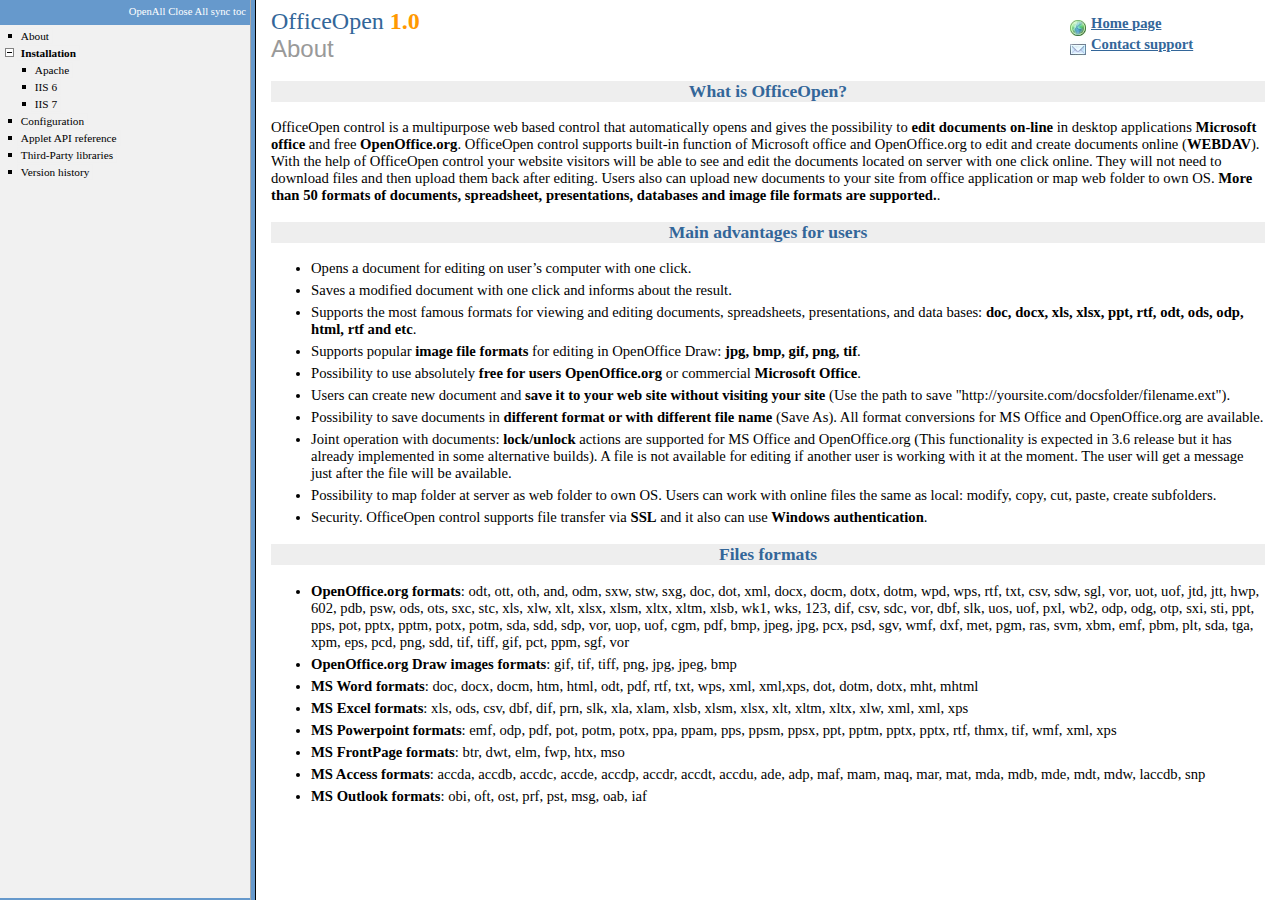
<file: webdav/src/Documentation/index.html>
<!-- saved from url=(0014)about:internet -->
<!DOCTYPE HTML PUBLIC "-//W3C//DTD HTML 4.0 Frameset//EN"> 
<html>
	<head>
		<meta name="Robots" content="noindex">
		<title>OfficeOpen documentation</title>
		<script language="JavaScript">
		// ensure this page is not loaded inside another frame
		if (top.location != self.location)
		{
			top.location = self.location;
		}
		</script>
	</head>
	<frameset cols="250,*" framespacing="6" bordercolor="#6699CC">
		<frame name="contents" src="contents.html" frameborder="0" scrolling="no">
		<frame name="main" src="Features.html" frameborder="1">
		<noframes>
			<p>This page requires frames, but your browser does not support them.</p>
		</noframes>
	</frameset>
</html>
</file>
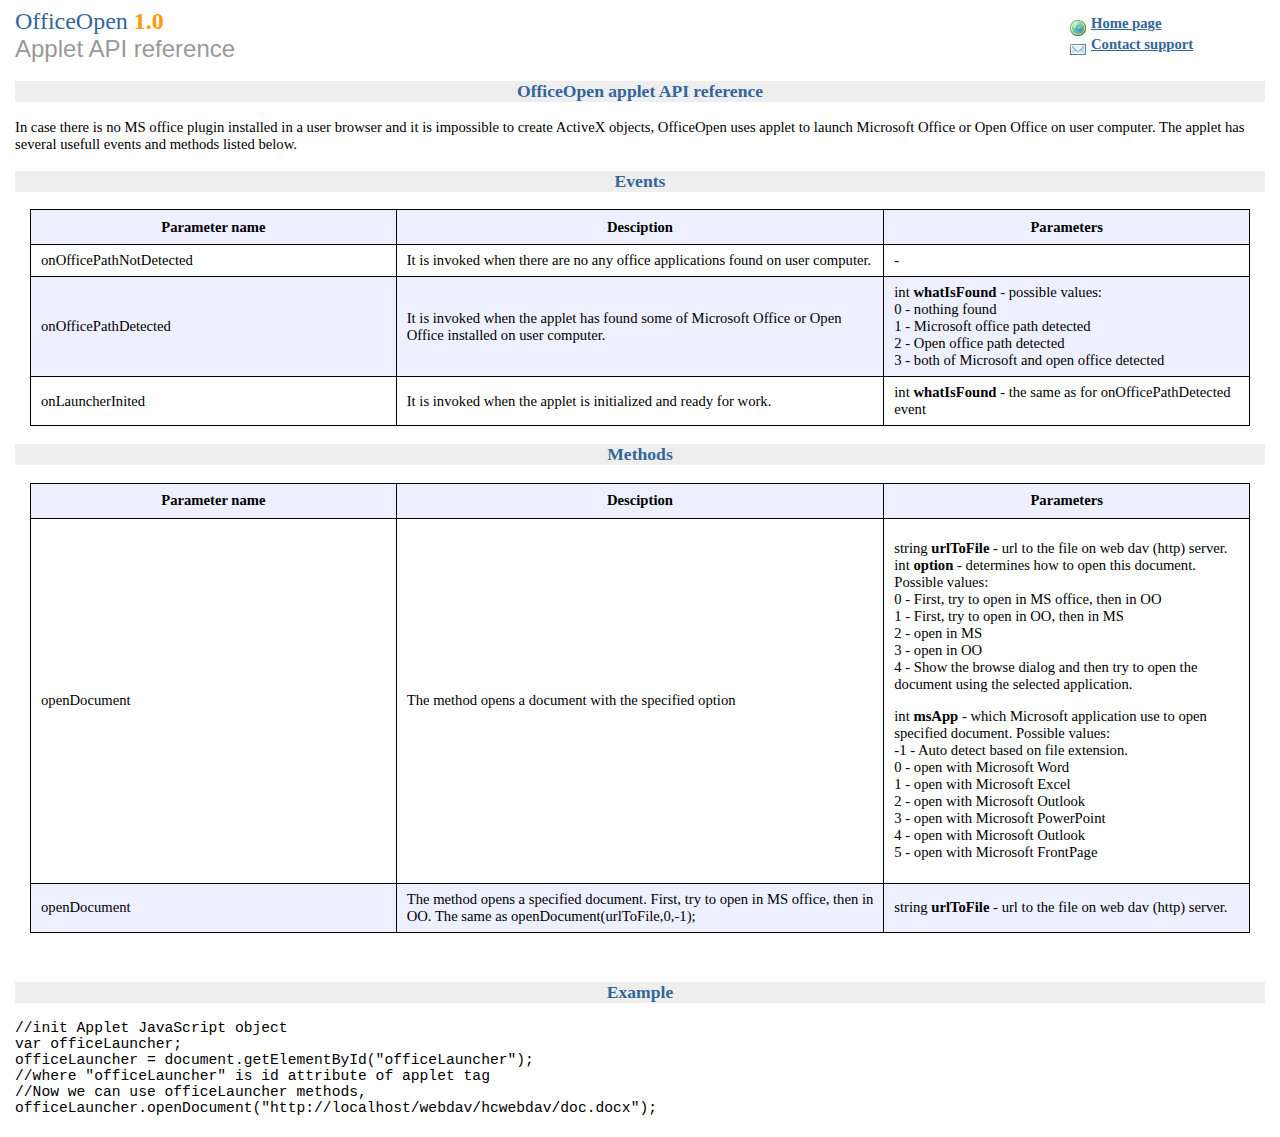
<file: webdav/src/Documentation/applet_api.html>
<!-- saved from url=(0014)about:internet -->
<!DOCTYPE html PUBLIC "-//W3C//DTD XHTML 1.0 Transitional//EN" "http://www.w3.org/TR/xhtml1/DTD/xhtml1-transitional.dtd">
<html xmlns="http://www.w3.org/1999/xhtml">
<head>
<meta http-equiv="Content-Type" content="text/html; charset=iso-8859-1" />
<title>#PRODUCTNAME# Applet API reference</title>
<link href="style.css" rel="stylesheet" type="text/css" />
<script language="javascript" type="text/javascript">
function buildZebraTable(tableId)
{

	var table=document.getElementById(tableId);
	
	if(!table){return};
	
	var evenFlag=false;
	
	var rows=table.getElementsByTagName('tr');
	
	for(var i=0;i<rows.length;i++){	
		rows[i].className=!evenFlag?'oddrow':'evenrow';	
		evenFlag=!evenFlag;	
	}
}

window.onload=function()
{	
	if(document.getElementById && document.getElementsByTagName && document.createElement)
	{
		buildZebraTable('php_params');
		buildZebraTable('js_params');
	}	
}


</script>
</head>

<body>
 <table width="100%" cellpadding="0" cellspacing="0">
        <tr>
            <td width="400">

                <span class="caption">OfficeOpen </span><span class="yellow">1.0</span>
                <br />
                <span class="gray">Applet API reference</span>
          </td>
            <td>&nbsp;
                
            </td>
            <td align="char" width="200">

                <img src="world.jpg" align="middle" hspace="5" /><b><a target="_blank" href="http://www.element-it.com/online-edit-in-openoffice-and-microsoft-office.aspx">Home
                    page</a></b><br />
                <img src="email.jpg" align="middle" hspace="5" /><b><a target="_blank" href="http://www.element-it.com/contacts.aspx">Contact
                    support</a></b>
            </td>
        </tr>
</table>


 <p class="topic">
 OfficeOpen applet API reference </p>
In case there is no MS office plugin installed in a user browser and it is impossible to create ActiveX objects,  OfficeOpen uses applet to launch Microsoft Office or Open Office on user computer. The applet has several usefull events and methods listed below.
 <p class="topic">
<b>Events</b></p>
 <table  id="php_params" class="list">
	<tr height="20">
	<th width="30%" height="20">Parameter name </th>
    <th width="40%">Desciption</th>
    <th width="30%">Parameters </th>
  </tr>
<tr height="20">
 <td><a    name="onOfficePathNotDetected "    id="onOfficePathNotDetected ">onOfficePathNotDetected </a></td>
 <td>It is invoked when there are no any office applications found on user computer.</td>
 <td>-</td>
</tr>
<tr height="20">
 <td><a    name="onOfficePathDetected "    id="onOfficePathDetected ">onOfficePathDetected </a></td>
 <td>It is invoked when the applet has found some of Microsoft Office or Open Office installed on user computer. </td>
 <td>int <strong>whatIsFound</strong> - possible values: <br />
   0 - nothing found <br />
 	1 - Microsoft office path detected<br />
 	2 - Open office path detected<br />
   3 - both of Microsoft and open office detected</td>
</tr>
<tr height="20">
 <td><a    name="onLauncherInited "    id="onLauncherInited ">onLauncherInited </a></td>
 <td>It is invoked when the applet is initialized and ready for work.</td>
 <td>int <strong>whatIsFound</strong> - the same as for onOfficePathDetected event </td>
</tr>
</table>

 <p class="topic">
<b>Methods</b></p>
<table  id="js_params" class="list">
	<tr height="20">
	<th width="30%" height="20">Parameter name </th>
    <th width="40%">Desciption</th>
    <th width="30%">Parameters </th>
  </tr>
  
<tr height="20">
 <td><a    name="openDocument"    id="openDocument">openDocument</a></td>
 <td>The method opens a document with the specified option </td>
 <td><p>string <strong>urlToFile</strong> - url to the file on web dav (http) server.<br />
 int <strong>option</strong> - determines how to open this document. Possible values:<br />
   0 - First, try to open  in MS office, then in OO<br />
1 - First, try to open in OO, then in MS<br />
2 - open in MS<br />
3 - open in OO<br />
4 - Show the browse dialog and then try to open the document using the selected application.</p>
   <p>int <strong>msApp</strong> - which Microsoft application use to open specified document. Possible values:<br />
     -1
      - Auto detect based on file extension. <br />
     0 - open with Microsoft Word <br />
     1 - open with Microsoft Excel <br />
     2 - open with Microsoft Outlook <br />
     3 - open with Microsoft PowerPoint <br />
     4 - open with Microsoft Outlook<br />
     5
      - open with Microsoft FrontPage </p>
   </td>
</tr>
<tr height="20">
 <td><a    name="openDocument"    id="openDocument">openDocument</a></td>
 <td>The method opens a specified document. First, try to open  in MS office, then in OO. The same as openDocument(urlToFile,0,-1); </td>
 <td>string <strong>urlToFile</strong> - url to the file on web dav (http) server.</td>
</tr>
</table>

<p>&nbsp;</p>
 <p class="topic">
<b>Example</b></p>
 <pre>
//init Applet JavaScript object
var officeLauncher;
officeLauncher = document.getElementById("officeLauncher");
//where "officeLauncher" is id attribute of applet tag
//Now we can use officeLauncher methods,
officeLauncher.openDocument("http://localhost/webdav/hcwebdav/doc.docx"); 
</pre>
</body>
</html>
</file>
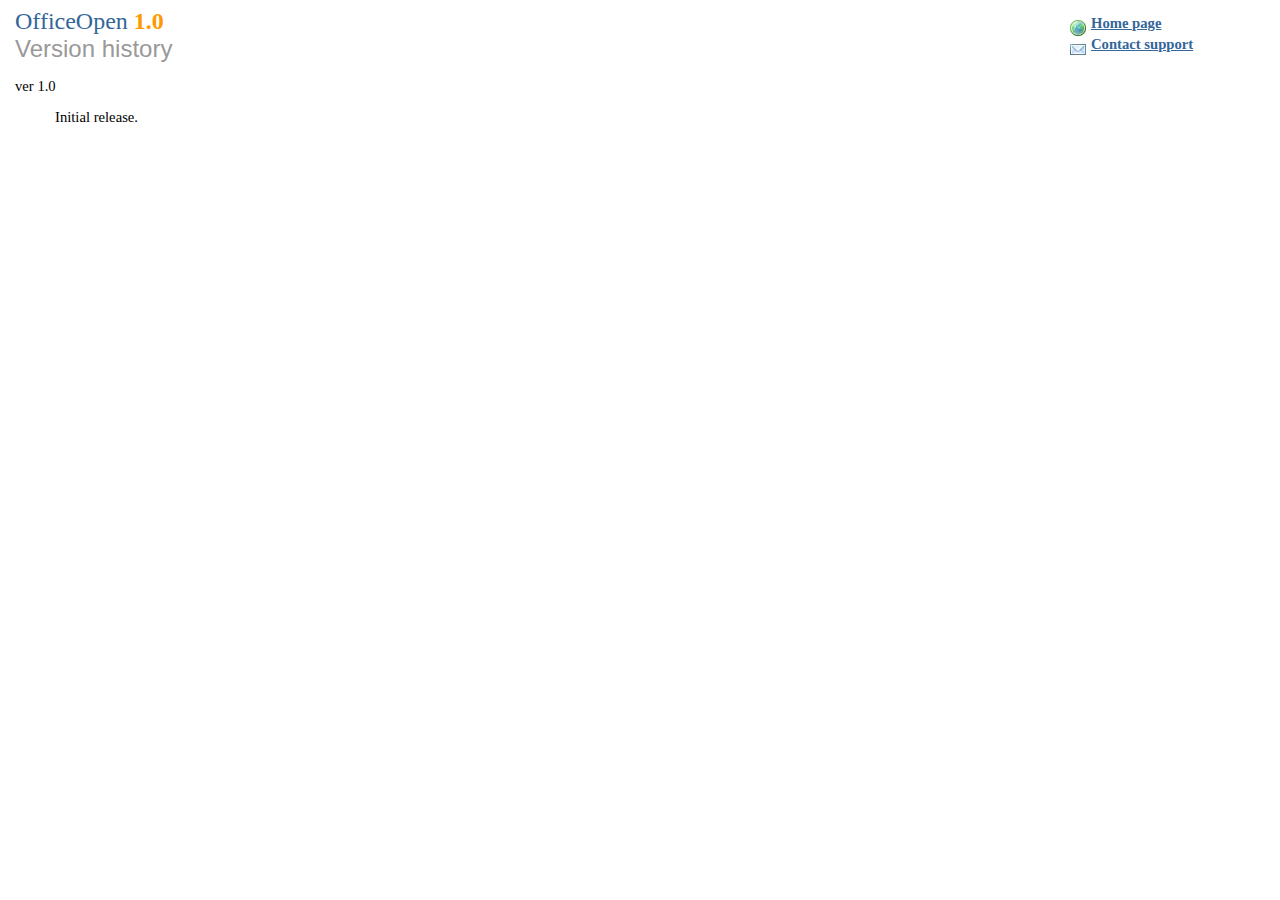
<file: webdav/src/Documentation/changelog.html>
<!-- saved from url=(0014)about:internet -->
<!DOCTYPE html PUBLIC "-//W3C//DTD XHTML 1.0 Transitional//EN" "http://www.w3.org/TR/xhtml1/DTD/xhtml1-transitional.dtd">
<html xmlns="http://www.w3.org/1999/xhtml">
<head>
<meta http-equiv="Content-Type" content="text/html; charset=iso-8859-1" />
<title>Element-IT #PRODUCTNAME# version history</title>
<link href="style.css" rel="stylesheet" type="text/css" />
</head>

<body>
<table  width="100%" cellpadding="0" cellspacing="0">
        <tr>
            <td width="400">

                <span class="caption">OfficeOpen </span><span class="yellow">1.0</span>
                <br /><span class="gray">Version history</span>
            </td>
            <td>&nbsp;
                
            </td>
            <td align="char" width="200">

                <img src="world.jpg" align="middle" hspace="5" /><b><a target="_blank" href="http://www.element-it.com/online-edit-in-openoffice-and-microsoft-office.aspx">Home
                    page</a></b><br />
                <img src="email.jpg" align="middle" hspace="5" /><b><a target="_blank" href="http://www.element-it.com/contacts.aspx">Contact
                    support</a></b>
            </td>
        </tr>
</table>


<p>ver 1.0 </p>
<ul>
Initial release.
</ul>

</body>
</html>
</file>
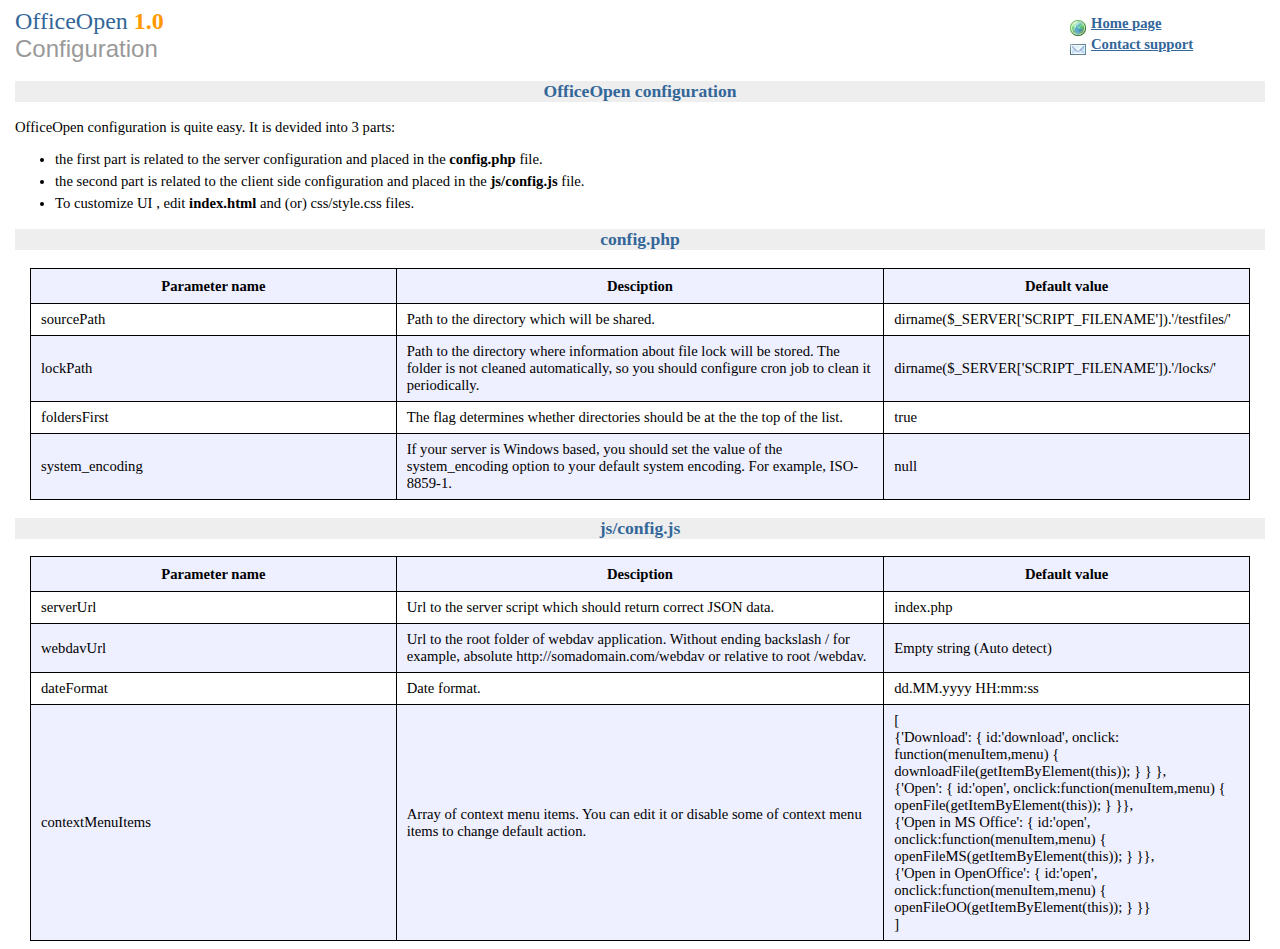
<file: webdav/src/Documentation/configuration.html>
<!-- saved from url=(0014)about:internet -->
<!DOCTYPE html PUBLIC "-//W3C//DTD XHTML 1.0 Transitional//EN" "http://www.w3.org/TR/xhtml1/DTD/xhtml1-transitional.dtd">
<html xmlns="http://www.w3.org/1999/xhtml">
<head>
<meta http-equiv="Content-Type" content="text/html; charset=iso-8859-1" />
<title>#PRODUCTNAME# features</title>
<link href="style.css" rel="stylesheet" type="text/css" />
<script language="javascript" type="text/javascript">
function buildZebraTable(tableId)
{

	var table=document.getElementById(tableId);
	
	if(!table){return};
	
	var evenFlag=false;
	
	var rows=table.getElementsByTagName('tr');
	
	for(var i=0;i<rows.length;i++){	
		rows[i].className=!evenFlag?'oddrow':'evenrow';	
		evenFlag=!evenFlag;	
	}
}

window.onload=function()
{	
	if(document.getElementById && document.getElementsByTagName && document.createElement)
	{
		buildZebraTable('php_params');
		buildZebraTable('js_params');
	}	
}


</script>
</head>

<body>
 <table width="100%" cellpadding="0" cellspacing="0">
        <tr>
            <td width="400">

                <span class="caption">OfficeOpen </span><span class="yellow">1.0</span>
                <br />
                <span class="gray">Configuration</span>
          </td>
            <td>&nbsp;
                
            </td>
            <td align="char" width="200">

                <img src="world.jpg" align="middle" hspace="5" /><b><a target="_blank" href="http://www.element-it.com/online-edit-in-openoffice-and-microsoft-office.aspx">Home
                    page</a></b><br />
                <img src="email.jpg" align="middle" hspace="5" /><b><a target="_blank" href="http://www.element-it.com/contacts.aspx">Contact
                    support</a></b>
            </td>
        </tr>
</table>


 <p class="topic">
 OfficeOpen configuration </p>
 OfficeOpen configuration is quite easy. It is devided into 3 parts:
 <ul>
 <li>the 
   first part is related to the server configuration  and placed in the <strong>config.php</strong> file.<br />
   </li>
   <li>
   the second part is related to the client side configuration and placed in the <strong>js/config.js</strong> file.   </li>
   <li>To customize UI , edit <strong>index.html</strong>  and (or) css/style.css files. </li>
</ul>
 <p class="topic">
<b>config.php</b></p>
<table  id="php_params" class="list">
	<tr height="20">
	<th width="30%" height="20">Parameter name </th>
    <th width="40%">Desciption</th>
    <th width="30%">Default value </th>
  </tr>
<tr height="20">
 <td><a    name="sourcePath"    id="sourcePath">sourcePath</a></td>
 <td>Path to the directory which will be shared.</td>
 <td>dirname($_SERVER['SCRIPT_FILENAME']).'/testfiles/'</td>
</tr>
<tr height="20">
 <td><a    name="lockPath"    id="lockPath">lockPath</a></td>
 <td>Path to the directory where information about file lock will be stored. The folder is not cleaned automatically, so you should configure cron job to clean it periodically. </td>
 <td>dirname($_SERVER['SCRIPT_FILENAME']).'/locks/'</td>
</tr>
<tr height="20">
 <td><a    name="foldersFirst"    id="foldersFirst">foldersFirst</a></td>
 <td>The flag determines whether directories should be at the the top of the list.</td>
 <td>true</td>
</tr>
<tr height="20">
 <td><a    name="system_encoding"    id="system_encoding">system_encoding</a></td>
 <td>If your server is Windows based,  you should set the value of the system_encoding option
to your default system encoding. For example, ISO-8859-1. </td>
 <td>null</td>
</tr>
</table>

 <p class="topic">
<b>js/config.js</b></p>
 <table  id="js_params" class="list">
	<tr height="20">
	<th width="30%" height="20">Parameter name </th>
    <th width="40%">Desciption</th>
    <th width="30%">Default value </th>
  </tr>
  
<tr height="20">
 <td><a    name="serverUrl"    id="serverUrl">serverUrl</a></td>
 <td>Url to the server script which should return correct JSON data. </td>
 <td>index.php</td>
</tr>
<tr height="20">
 <td><a    name="webdavUrl"    id="webdavUrl">webdavUrl</a></td>
 <td>Url to the root folder of webdav application. Without ending backslash /
	for example, absolute http://somadomain.com/webdav or relative to root /webdav.</td>
 <td>Empty string (Auto detect) </td>
</tr>
<tr height="20">
 <td><a    name="dateFormat"    id="dateFormat">dateFormat</a></td>
 <td>Date format.</td>
 <td>dd.MM.yyyy HH:mm:ss</td>
</tr>
<tr height="20">
 <td><a    name="contextMenuItems"    id="contextMenuItems">contextMenuItems</a></td>
 <td>Array of context menu items. You can edit it or disable some of context menu items to change default action. </td>
 <td>[ <br />
{'Download': { id:'download', onclick: function(menuItem,menu) { downloadFile(getItemByElement(this)); } } }, <br />
{'Open': { id:'open', onclick:function(menuItem,menu) { openFile(getItemByElement(this)); } }},<br />
{'Open in MS Office': { id:'open', onclick:function(menuItem,menu) { openFileMS(getItemByElement(this)); } }},<br />
{'Open in OpenOffice': { id:'open', onclick:function(menuItem,menu) { openFileOO(getItemByElement(this)); } }} <br />
]</td>
</tr>
</table>

<!-- <p class="topic">
<b>UI customization</b></p>
-->


</body>
</html>
</file>
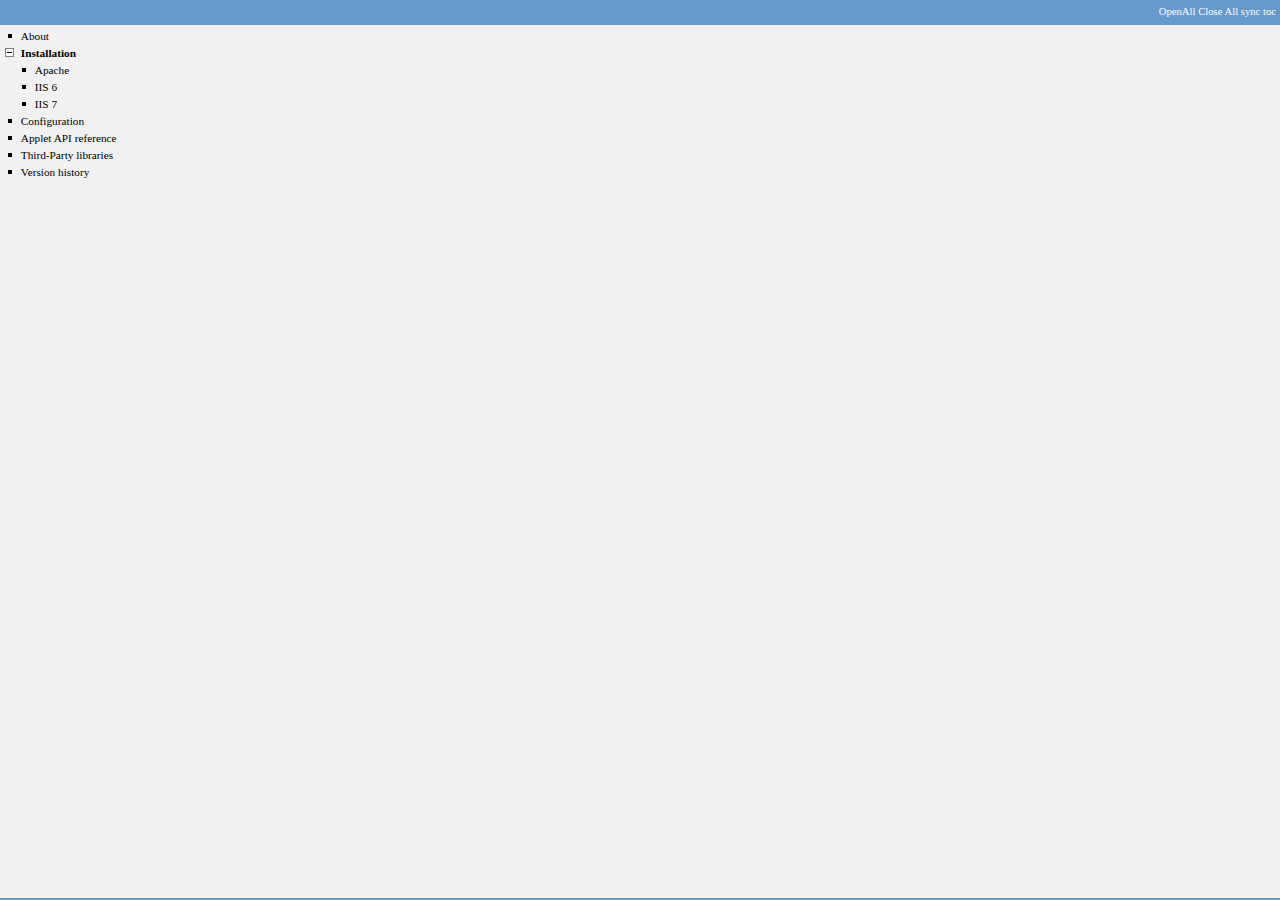
<file: webdav/src/Documentation/contents.html>
<!-- saved from url=(0014)about:internet -->
<html>
  <head>
    <title>Contents</title>    
    
    <link rel="stylesheet" type="text/css" href="tree.css" />
    <script src="tree.js" language="javascript" type="text/javascript">
    </script>
  </head>
  <body id="docBody" style="background-color: #6699CC; color: White; margin: 0px 0px 0px 0px;" onLoad="resizeTree();" onResize="resizeTree()" onselectstart="return false;">
    <div style="font-family: verdana; font-size: 8pt; margin: 6 4 8 2; text-align: right">
	<a style="cursor: pointer;" onClick="OpenAll()" onMouseOver="this.style.textDecoration='underline'" onMouseOut="this.style.textDecoration='none'">OpenAll</a>
	<a style="cursor: pointer;" onClick="CloseAll()" onMouseOver="this.style.textDecoration='underline'" onMouseOut="this.style.textDecoration='none'">Close All</a>
	<a style="cursor: pointer;" onClick="syncTree(window.parent.frames[1].document.URL)" onMouseOver="this.style.textDecoration='underline'" onMouseOut="this.style.textDecoration='none'">sync toc</a></div>
	<!-- text below wil be shown if JavaScript disabled at browser -->
 <span id="noscriptdiv" style="border:1px  solid #FF0000;display:block;padding:5px;text-align:left; background: #FDF2F2;color:#000;">Active Scripting (JavaScript) should be enabled in your browser for this application to function properly!</span>
<script type="text/javascript">
	document.getElementById('noscriptdiv').style.visibility = 'hidden';
	document.getElementById('noscriptdiv').style.height = 0;
	document.getElementById('noscriptdiv').style.padding = 0;
	document.getElementById('noscriptdiv').style.border = 0;
</script>
    <div id="tree" style="top: 35px; left: 0px;" class="treeDiv">
		
      <div id="treeRoot" onselectstart="return false" ondragstart="return false">       
			 <div class="treeNode">
			  <img src="treenodedot.gif" class="treeNoLinkImage" />
			  <a href="Features.html" target="main" class="treeUnselected" onClick="clickAnchor(this)">About</a>
			 </div>		
						 
			
			 
			  <div class="treeNode">
				  <img src="treenodeminus.gif" class="treeLinkImage" onClick="expandCollapse(this.parentNode)" />
					<a href="Install.html" target="main" class="treeUnselectedCaption" onClick="clickAnchor(this)">Installation</a>
				  <div class="treeSubnodes">
				  	<div class="treeNode">
						<img src="treenodedot.gif" class="treeNoLinkImage" />
						<a href="install_apache.html" target="main" class="treeUnselected" onClick="clickAnchor(this)">Apache</a>
						</div>
						<div class="treeNode">
						<img src="treenodedot.gif" class="treeNoLinkImage" />
						<a href="install_iis6.html" target="main" class="treeUnselected" onClick="clickAnchor(this)">IIS 6</a>
						</div>
						<div class="treeNode">
						<img src="treenodedot.gif" class="treeNoLinkImage" />
						<a href="install_iis7.html" target="main" class="treeUnselected" onClick="clickAnchor(this)">IIS 7</a>
						</div>
						
				 </div>
				</div>
				
			 <div class="treeNode">
			  <img src="treenodedot.gif" class="treeNoLinkImage" />
			  <a href="configuration.html" target="main" class="treeUnselected" onClick="clickAnchor(this)">Configuration</a>
			 </div> 
			 <div class="treeNode">
			  <img src="treenodedot.gif" class="treeNoLinkImage" />
			  <a href="applet_api.html" target="main" class="treeUnselected" onClick="clickAnchor(this)">Applet API reference</a>
			 </div> 
			 <div class="treeNode">
			  <img src="treenodedot.gif" class="treeNoLinkImage" />
			  <a href="ThirdPartyLibraries.html" target="main" class="treeUnselected" onClick="clickAnchor(this)">Third-Party libraries</a>
			 </div> 
			 <div class="treeNode">
			  <img src="treenodedot.gif" class="treeNoLinkImage" />
			  <a href="changelog.html" target="main" class="treeUnselected" onClick="clickAnchor(this)">Version history</a>
			 </div> 
        
		</div>
	</div>

  </body>
</html>
</file>
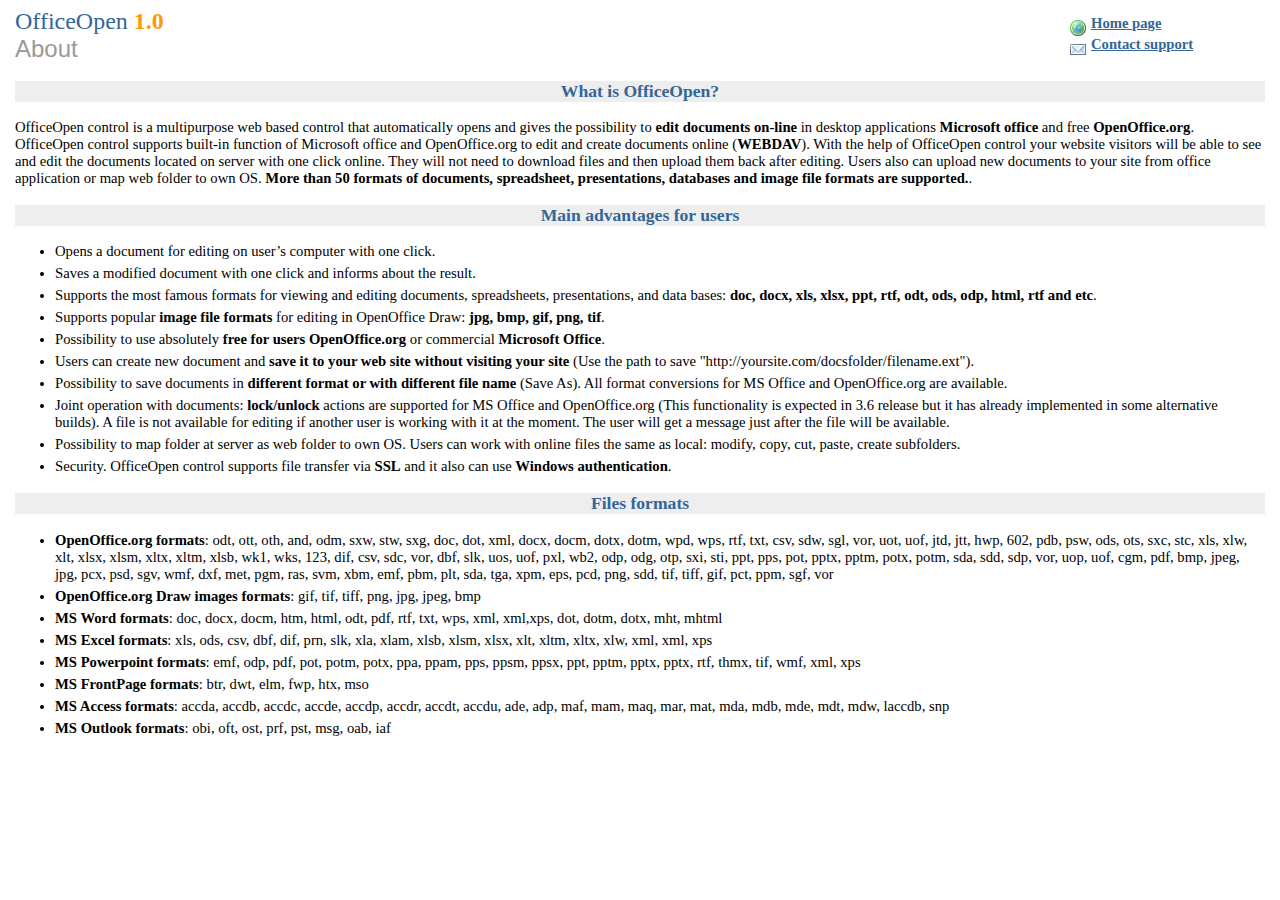
<file: webdav/src/Documentation/Features.html>
<!-- saved from url=(0014)about:internet -->
<!DOCTYPE html PUBLIC "-//W3C//DTD XHTML 1.0 Transitional//EN" "http://www.w3.org/TR/xhtml1/DTD/xhtml1-transitional.dtd">
<html xmlns="http://www.w3.org/1999/xhtml">
<head>
<meta http-equiv="Content-Type" content="text/html; charset=iso-8859-1" />
<title>#PRODUCTNAME# features</title>
<link href="style.css" rel="stylesheet" type="text/css" />
</head>

<body>
 <table width="100%" cellpadding="0" cellspacing="0">
        <tr>
            <td width="400">

                <span class="caption">OfficeOpen </span><span class="yellow">1.0</span>
                <br />
                <span class="gray">About</span>
          </td>
            <td>&nbsp;
                
            </td>
            <td align="char" width="200">

                <img src="world.jpg" align="middle" hspace="5" /><b><a target="_blank" href="http://www.element-it.com/online-edit-in-openoffice-and-microsoft-office.aspx">Home
                    page</a></b><br />
                <img src="email.jpg" align="middle" hspace="5" /><b><a target="_blank" href="http://www.element-it.com/contacts.aspx">Contact
                    support</a></b>
            </td>
        </tr>
</table>


 <p class="topic">
What is OfficeOpen?
</p>
 <p>
 OfficeOpen control is a multipurpose web based control that automatically opens 
									and gives the possibility to <b>edit documents on-line</b> in desktop applications <b>Microsoft 
									office</b> and free <b>OpenOffice.org</b>. OfficeOpen control supports built-in function of Microsoft office and OpenOffice.org  to edit and create documents online (<b>WEBDAV</b>). With the help of OfficeOpen control your 
									website visitors will be able to see and edit the documents located on server with 
									one click online. They will not need to download files and then upload them back after 
									editing. Users also can upload new documents to your site from office application or map web folder to own OS.  
									<b>More than 50 formats of documents, spreadsheet, presentations, databases and image file formats are supported.</b>.

 </p>
 
 <p class="topic">
Main advantages for users
</p>
 <ul class="features2">
									<li>Opens a document for editing on user�s computer with one click.</li>
									<li>Saves a modified document with one click and informs about the result.</li>
									<li>Supports the most famous formats for viewing and editing documents, spreadsheets, presentations, and data bases: <b>doc, docx, xls, xlsx, ppt, rtf, odt, ods, odp, html, rtf and etc</b>.</li>
									<li>Supports popular <b>image file formats</b> for editing in OpenOffice Draw: <b>jpg, bmp, gif, png, tif</b>.</li>
									<li>Possibility to use absolutely <b>free for users OpenOffice.org</b> or commercial <b>Microsoft Office</b>.</li>
									<li>Users can create new document and <b>save it to your web site without visiting your site</b> (Use the path to save "http://yoursite.com/docsfolder/filename.ext").</li>
									<li>Possibility to save documents in <b>different format or with different file name</b> (Save As). All format conversions for MS Office and OpenOffice.org are available. </li>
									<li>Joint operation with documents: <b>lock/unlock</b> actions are supported for MS Office and OpenOffice.org (This functionality is expected in 3.6 release but it has already implemented in some alternative builds). A file is not available for editing if another user is working with it at the moment. The user will get a message just after the file will be available.</li>
									<li>Possibility to map folder at server as web folder to own OS. Users can work with online files the same as local: modify, copy, cut, paste, create subfolders.</li>
									<li>Security. OfficeOpen control supports file transfer via <b>SSL</b> and it also can use <b>Windows authentication</b>.</li>
								</ul>			
 <p class="topic">
Files formats
</p>
<ul>
									<li><b>OpenOffice.org formats</b>: odt, ott, oth, and, odm, sxw, stw, sxg, doc, dot, xml, docx, docm, dotx, dotm, wpd, wps, rtf, txt, csv, sdw, sgl, vor, uot, uof, jtd, jtt, hwp, 602, pdb, psw,
 ods, ots, sxc, stc, xls, xlw, xlt, xlsx, xlsm, xltx, xltm, xlsb, wk1, wks, 123, dif, csv, sdc, vor, dbf, slk, uos, uof, pxl, wb2, odp, odg, otp, sxi, sti, ppt, pps, pot, pptx, pptm, potx, potm, 
sda, sdd, sdp, vor, uop, uof, cgm, pdf, bmp, jpeg, jpg, pcx, psd, sgv, wmf, dxf, met, pgm, ras, svm, xbm, emf, pbm, plt, sda, tga, xpm, eps, pcd, png, sdd, tif, tiff, gif, pct, ppm, sgf, vor</li>
									<li><b>OpenOffice.org Draw images formats</b>: gif, tif, tiff, png, jpg, jpeg, bmp </li>
										<li><b>MS Word formats</b>: doc, docx, docm, htm, html, odt, pdf, rtf, txt, wps, xml, xml,xps, dot, dotm, dotx, mht, mhtml
										</li>
										<li><b>MS Excel formats</b>: xls, ods, csv, dbf, dif, prn, slk, xla, xlam, xlsb, xlsm, xlsx, xlt, xltm, xltx, xlw, xml, xml, xps </li>
										<li><b>MS Powerpoint formats</b>: emf, odp, pdf, pot, potm, potx, ppa, ppam, pps, ppsm, ppsx, ppt, pptm, pptx, pptx, rtf, thmx, tif, wmf, xml, xps </li>
										<li><b>MS FrontPage formats</b>: btr, dwt, elm, fwp, htx, mso</li>
										<li><b>MS Access formats</b>: accda, accdb, accdc, accde, accdp, accdr, accdt, accdu, ade, adp, maf, mam, maq, mar, mat, mda, mdb, mde, mdt, mdw, laccdb, snp</li>
										<li><b>MS Outlook formats</b>: obi, oft, ost, prf, pst, msg, oab, iaf</li>
									</ul>

</body>
</html>
</file>
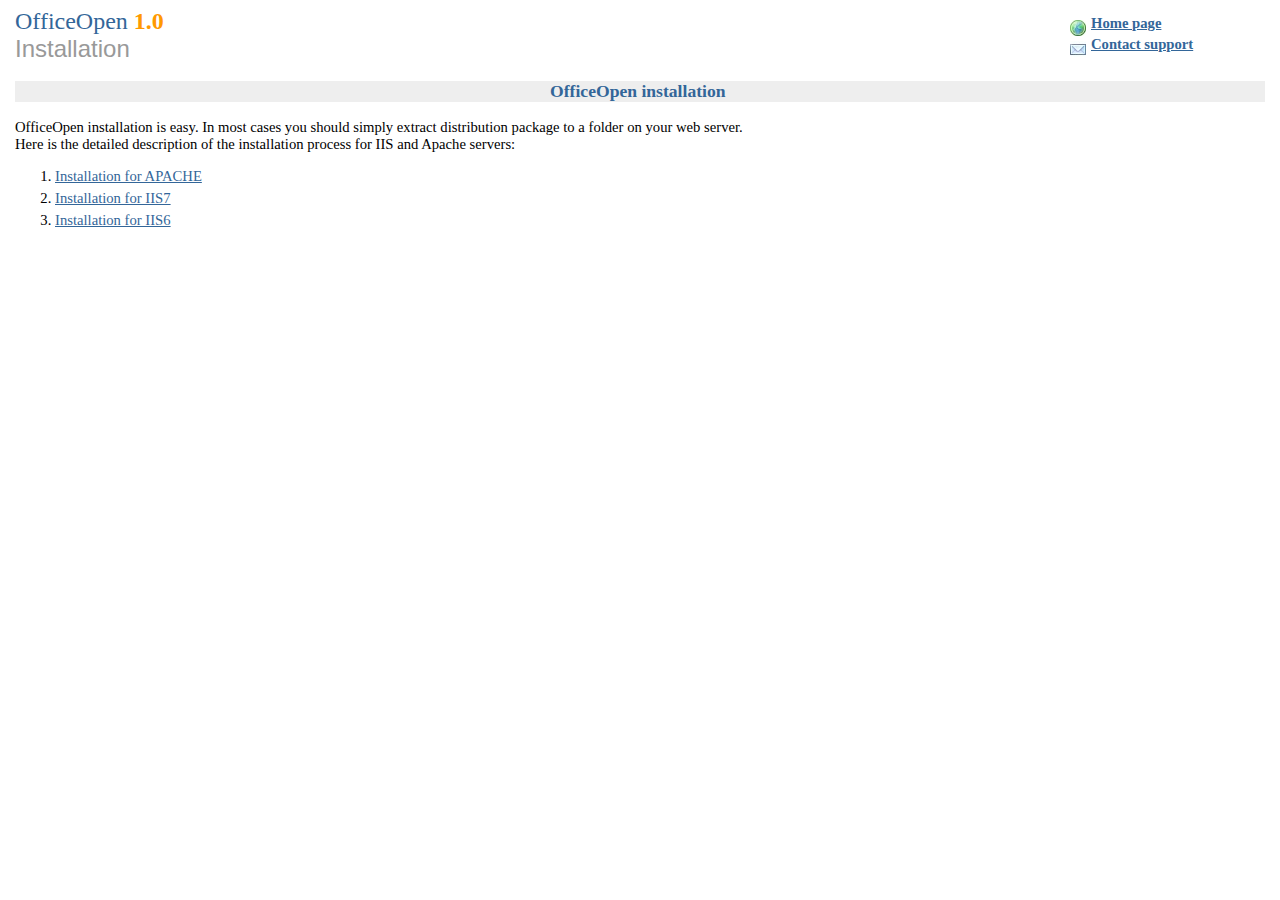
<file: webdav/src/Documentation/Install.html>
<!-- saved from url=(0014)about:internet -->
<!DOCTYPE html PUBLIC "-//W3C//DTD XHTML 1.0 Transitional//EN" "http://www.w3.org/TR/xhtml1/DTD/xhtml1-transitional.dtd">
<html xmlns="http://www.w3.org/1999/xhtml">
<head>
<meta http-equiv="Content-Type" content="text/html; charset=utf-8" />
<title>#PRODUCTNAME# installation</title>
<link href="style.css" rel="stylesheet" type="text/css" />
</head>

<body>
<table width="100%" cellpadding="0" cellspacing="0">
        <tr>
            <td width="400">

                <span class="caption">OfficeOpen </span><span class="yellow">1.0</span>
                <br /><span class="gray">Installation</span>
            </td>
            <td>&nbsp;
                
            </td>
             <td align="char" width="200"><img src="world.jpg" align="middle" hspace="5" /><b><a target="_blank" href="http://www.element-it.com/online-edit-in-openoffice-and-microsoft-office.aspx">Home
      page</a></b><br />
                          <img src="email.jpg" align="middle" hspace="5" /><b><a target="_blank" href="http://www.element-it.com/contacts.aspx">Contact
                            support</a></b> </td>
        </tr>
</table>

 <p class="topic"><b>OfficeOpen installation</b>&nbsp;
</p>

OfficeOpen installation is easy. In most cases you should simply extract distribution package to a folder on your web server.</br>
Here is the detailed description of the installation process for IIS and Apache servers:
 <ol>
 <li>
<a href="install_apache.html">Installation for APACHE</a>
</li>
<li>
<a href="install_iis7.html">Installation for IIS7</a>
</li>
<li>
<a href="install_iis6.html">Installation for IIS6</a>
</li>


</ol>

<p>&nbsp;</p>

</body>
</html>
</file>
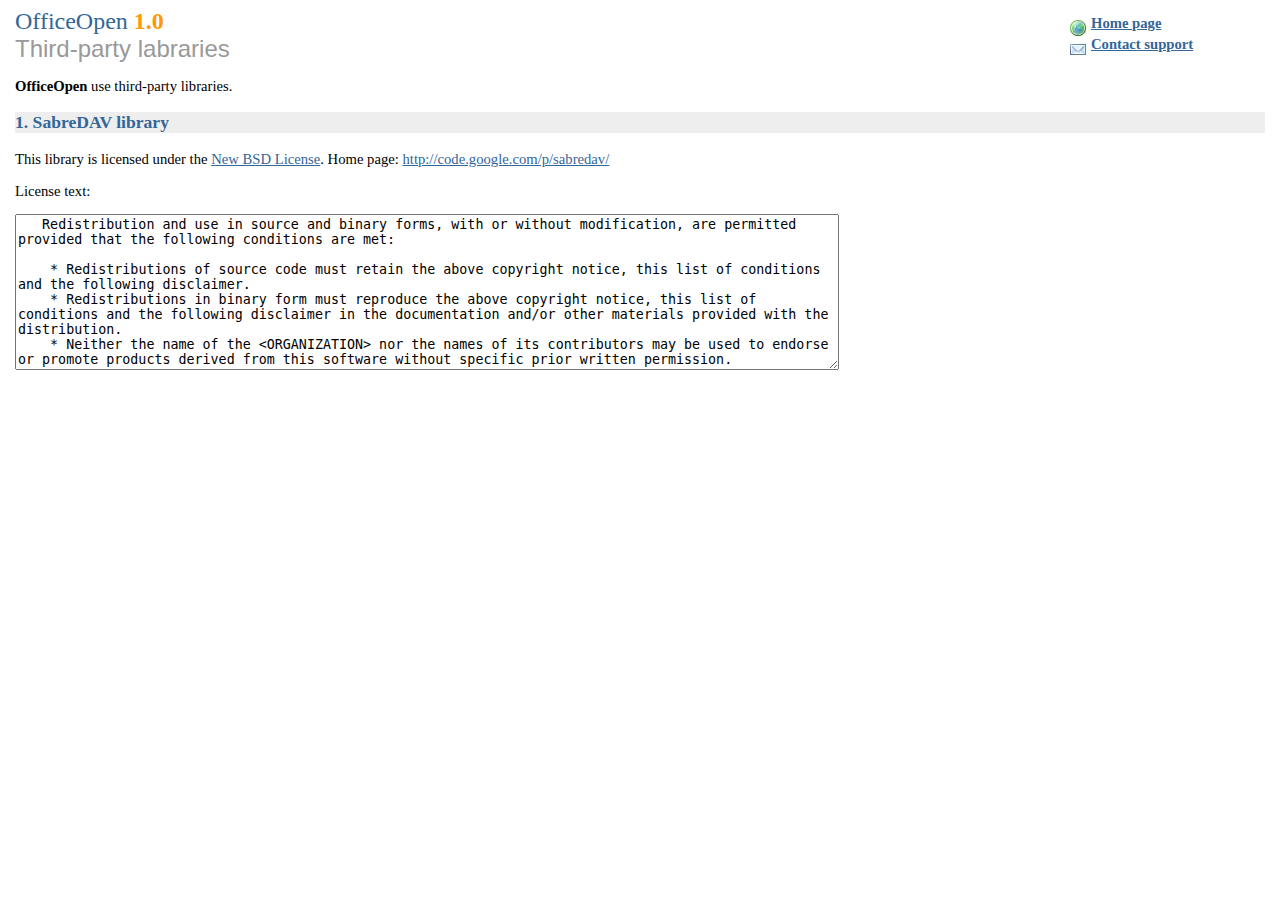
<file: webdav/src/Documentation/ThirdPartyLibraries.html>
<!-- saved from url=(0014)about:internet -->
<!DOCTYPE html PUBLIC "-//W3C//DTD XHTML 1.0 Transitional//EN" "http://www.w3.org/TR/xhtml1/DTD/xhtml1-transitional.dtd">
<html xmlns="http://www.w3.org/1999/xhtml">
<head>
<meta http-equiv="Content-Type" content="text/html; charset=iso-8859-1" />
<title>third part libraries</title>
<link href="style.css" rel="stylesheet" type="text/css" />
</head>
 
<body>
<table width="100%" cellpadding="0" cellspacing="0">
        <tr>
            <td width="400">

                <span class="caption">OfficeOpen </span><span class="yellow">1.0</span>
                <br />
                <span class="gray">Third-party labraries</span>
          </td>
            <td>&nbsp;
                
            </td>
            <td align="char" width="200">

                <img src="world.jpg" align="middle" hspace="5" /><b><a target="_blank" href="http://www.element-it.com/online-edit-in-openoffice-and-microsoft-office.aspx">Home
                    page</a></b><br />
                <img src="email.jpg" align="middle" hspace="5" /><b><a target="_blank" href="http://www.element-it.com/contacts.aspx">Contact
                    support</a></b>
            </td>
        </tr>
</table>


<p><b>OfficeOpen</b> use third-party libraries.</p>
 <p class="topicLeft">1. SabreDAV library </p>
 <p>This library is licensed under the <a href="http://www.opensource.org/licenses/bsd-license.php" rel="nofollow">New BSD License</a>. Home page: <a href="http://code.google.com/p/sabredav/" target="_blank">http://code.google.com/p/sabredav/</a> </p>
 <p>
 License text:</p>
 <p>
   <textarea name="textarea" cols="100" rows="10">
   Redistribution and use in source and binary forms, with or without modification, are permitted provided that the following conditions are met:

    * Redistributions of source code must retain the above copyright notice, this list of conditions and the following disclaimer.
    * Redistributions in binary form must reproduce the above copyright notice, this list of conditions and the following disclaimer in the documentation and/or other materials provided with the distribution.
    * Neither the name of the <ORGANIZATION> nor the names of its contributors may be used to endorse or promote products derived from this software without specific prior written permission.

THIS SOFTWARE IS PROVIDED BY THE COPYRIGHT HOLDERS AND CONTRIBUTORS "AS IS" AND ANY EXPRESS OR IMPLIED WARRANTIES, INCLUDING, BUT NOT LIMITED TO, THE IMPLIED WARRANTIES OF MERCHANTABILITY AND FITNESS FOR A PARTICULAR PURPOSE ARE DISCLAIMED. IN NO EVENT SHALL THE COPYRIGHT HOLDER OR CONTRIBUTORS BE LIABLE FOR ANY DIRECT, INDIRECT, INCIDENTAL, SPECIAL, EXEMPLARY, OR CONSEQUENTIAL DAMAGES (INCLUDING, BUT NOT LIMITED TO, PROCUREMENT OF SUBSTITUTE GOODS OR SERVICES; LOSS OF USE, DATA, OR PROFITS; OR BUSINESS INTERRUPTION) HOWEVER CAUSED AND ON ANY THEORY OF LIABILITY, WHETHER IN CONTRACT, STRICT LIABILITY, OR TORT (INCLUDING NEGLIGENCE OR OTHERWISE) ARISING IN ANY WAY OUT OF THE USE OF THIS SOFTWARE, EVEN IF ADVISED OF THE POSSIBILITY OF SUCH DAMAGE.
   </textarea>
 </p>
 <p>&nbsp;</p>
</body>
</html>
</file>
<file: webdav/src/Documentation/style.css>
﻿body,td,tr
{
	font-family: "Verdana";
	font-size: 11pt;
	
	margin-left: 15px;
	margin-right: 15px;
}

table.list
{
    border-style: solid;
    border-width: 1px;
    font-family: "Verdana";
    font-size: 8pt;
    margin-left: 15px;
    margin-right: 15px;
    border-collapse: collapse;
}

table.list td
{
    border-style: solid;
    border-width: 1px;
    padding: 7px 10px 7px 10px;
}

table.list th
{
    border-style: solid;
    border-width: 1px;
    padding: 7px 10px 7px 10px;
}

.oddrow{
background: #EEEFFF;
}

.evenrow{
background: #FFFFFF;
}


a:link
{
	color: #336699;
}
a:visited
{
	color: #336699;
}
a:active
{
	color: #336699;
}

.question
{
	font-weight: bold;
	color: #345092;
}
.faqquestion
{
display:block;

background-color:#C8EEB7;
 
}
.topic
{
	text-align: center;
	background-color: #EEEEEE;
	font-weight: bold;
	color: #336699;
	vertical-align: middle;
	font-size: larger;
}
.topicLeft
{
	text-align: left;
	background-color: #EEEEEE;
	font-weight: bold;
	color: #336699;
	vertical-align: middle;
	font-size: larger;
}

li
{
	margin-top: 5px;
	margin-bottom: 5px;
}

.caption
{
	color: #336699;
	font-size: 24px;
}

.troubleitem
{
	color: #336699;
	font-size: 14px;
}

.troubleanswer
{
	padding-left:20px;
}

.yellow
{
	color: #FF9900;
	font-weight: bold;
	font-size: 24px;
}
.gray
{
	font-family: Arial, Helvetica, sans-serif;
	color: #999999;
	font-size: 24px;
}

.ulimg
{
	vertical-align: middle;
	margin-right: 5px;
}

.screenshot
{
	margin-left: 40px;
}

.imgwithborder
{
	border-style: solid;
	border-width: 1px;
	border-color: #D4D0C8;
}

.imglink
{
	color: #333399;
	text-decoration:underline;
	font-size: 10pt;
	font-weight: bold;
	cursor:pointer; 
}
a.imglink
{
	color: #333399;
	text-decoration:underline;
	font-size: 10pt;
	font-weight: bold;
	cursor:pointer; 
}

* html .listing {
   width: 96%;
   padding-left: 1%;
   padding-right: 5px;
   padding-top: 2px;
   padding-bottom: 17px;
   overflow-x: auto;	
   background-color: #F2F2F2;
}

* html .signature {
	font-size: 120%;
	font-weight: bold;
	font-family: "Courier New", Courier, mono;
}
</file>
<file: webdav/src/Documentation/tree.css>
.treeDiv 
{
    font-family: verdana;
    font-size: 70.5%;
    font-weight: normal;
    background-color: #f1f1f1;
    color: Black;
    overflow: auto;
    margin: 0px 0px 0px 0px;
    padding: 0px 0px 0px 0px;
}

.treeNode 
{
    white-space: nowrap;
    text-indent: -14px;
    margin: 5px 2px 5px 14px;
}
A.treeUnselected:hover, A.treeSelected:hover , A.treeUnselectedCaption:hover , A.treeSelectedCaption:hover
{
    text-decoration: underline;
    background-color: #cccccc;
    border: solid 1px #999999;
    text-decoration: none;
}
A.treeUnselected, A.treeSelected, A.treeUnselectedCaption, A.treeSelectedCaption
{
	color: Black;
	padding: 1px 3px 1px 3px;
    text-decoration: none;
}
A.treeSelected, A.treeSelectedCaption
{
	background-color: #ffffff;
    border: solid 1px #999999;
}
A.treeUnselected, A.treeUnselectedCaption
{
	border: solid 1px #f0f0f0;
    background-color: transparent;
}
.treeSubnodes
{
	display: block;
}
.treeSubnodesHidden
{
	display: none;
}
.treeNode IMG.treeNoLinkImage, .treeNode IMG.treeLinkImage
{
	width: 9px;
	height: 9px;
	margin-left: 5px;
	margin-right: 0px;
}
.treeNode IMG.treeLinkImage
{
    cursor: pointer;
}

A.treeUnselectedCaption, A.treeselectedCaption
{
	cursor: pointer;
	font-weight:bold;
}
</file>
